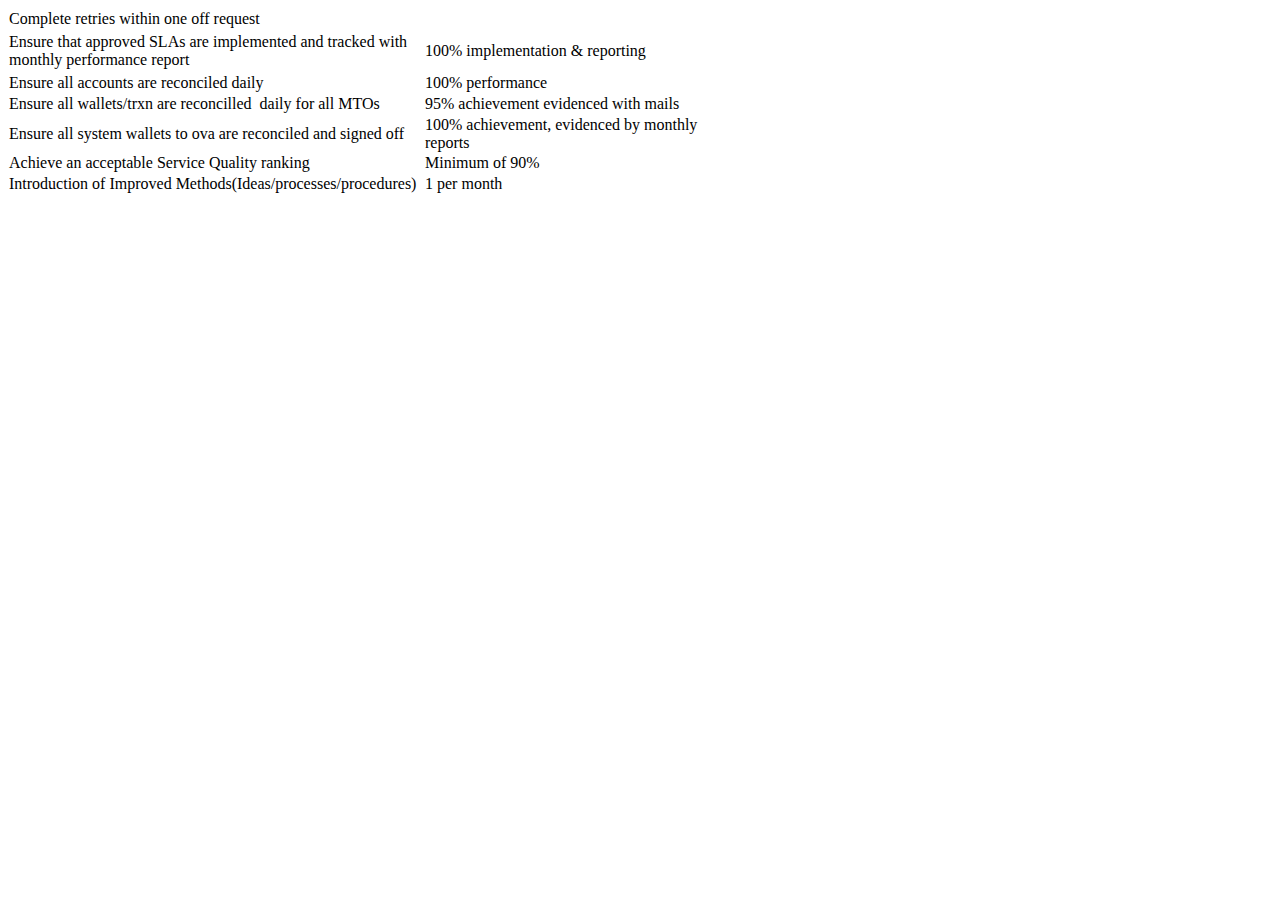
<file: Workbook2.htm>
<html xmlns:v="urn:schemas-microsoft-com:vml"
xmlns:o="urn:schemas-microsoft-com:office:office"
xmlns:x="urn:schemas-microsoft-com:office:excel"
xmlns="http://www.w3.org/TR/REC-html40">

<head>
<meta http-equiv=Content-Type content="text/html; charset=utf-8">
<meta name=ProgId content=Excel.Sheet>
<meta name=Generator content="Microsoft Excel 15">
<link rel=File-List href="Workbook2.fld/filelist.xml">
<style>
<!--table
	{mso-displayed-decimal-separator:"\.";
	mso-displayed-thousand-separator:"\,";}
@page
	{margin:.75in .7in .75in .7in;
	mso-header-margin:.3in;
	mso-footer-margin:.3in;}
.style0
	{mso-number-format:General;
	text-align:general;
	vertical-align:bottom;
	white-space:nowrap;
	mso-rotate:0;
	mso-background-source:auto;
	mso-pattern:auto;
	color:black;
	font-size:12.0pt;
	font-weight:400;
	font-style:normal;
	text-decoration:none;
	font-family:Calibri, sans-serif;
	mso-font-charset:0;
	border:none;
	mso-protection:locked visible;
	mso-style-name:Normal;
	mso-style-id:0;}
.style62
	{mso-number-format:General;
	text-align:general;
	vertical-align:bottom;
	white-space:nowrap;
	mso-rotate:0;
	mso-background-source:auto;
	mso-pattern:auto;
	color:windowtext;
	font-size:14.0pt;
	font-weight:400;
	font-style:normal;
	text-decoration:none;
	font-family:Arial, sans-serif;
	mso-font-charset:0;
	border:none;
	mso-protection:locked visible;
	mso-style-name:"Normal 2";}
td
	{mso-style-parent:style0;
	padding-top:1px;
	padding-right:1px;
	padding-left:1px;
	mso-ignore:padding;
	color:black;
	font-size:12.0pt;
	font-weight:400;
	font-style:normal;
	text-decoration:none;
	font-family:Calibri, sans-serif;
	mso-font-charset:0;
	mso-number-format:General;
	text-align:general;
	vertical-align:bottom;
	border:none;
	mso-background-source:auto;
	mso-pattern:auto;
	mso-protection:locked visible;
	white-space:nowrap;
	mso-rotate:0;}
.xl66
	{mso-style-parent:style62;
	color:windowtext;
	font-family:Garamond, serif;
	mso-font-charset:0;
	text-align:left;
	vertical-align:middle;
	white-space:normal;}
.xl67
	{mso-style-parent:style62;
	color:windowtext;
	font-family:Garamond, serif;
	mso-font-charset:0;
	vertical-align:middle;
	white-space:normal;}
.xl68
	{mso-style-parent:style62;
	color:windowtext;
	font-family:Garamond, serif;
	mso-font-charset:0;
	mso-number-format:0%;
	text-align:left;
	vertical-align:middle;
	white-space:normal;}
-->
</style>
</head>

<body link="#0563C1" vlink="#954F72">

<table border=0 cellpadding=0 cellspacing=0 width=735 style='border-collapse:
 collapse;table-layout:fixed;width:551pt'>
 <col width=416 style='mso-width-source:userset;mso-width-alt:13312;width:312pt'>
 <col width=319 style='mso-width-source:userset;mso-width-alt:10197;width:239pt'>
 <tr height=21 style='height:16.0pt'>
  <td height=21 class=xl66 width=416 style='height:16.0pt;width:312pt'>Complete
  retries within one off request<span style='mso-spacerun:yes'> </span></td>
  <td class=xl67 width=319 style='width:239pt'></td>
 </tr>
 <tr height=43 style='height:32.0pt'>
  <td height=43 class=xl66 width=416 style='height:32.0pt;width:312pt'>Ensure
  that approved SLAs are implemented and tracked with monthly performance
  report<span style='mso-spacerun:yes'> </span></td>
  <td class=xl66 width=319 style='width:239pt'>100% implementation &amp;
  reporting</td>
 </tr>
 <tr height=21 style='height:16.0pt'>
  <td height=21 class=xl67 width=416 style='height:16.0pt;width:312pt'>Ensure
  all accounts are reconciled daily<span style='mso-spacerun:yes'> </span></td>
  <td class=xl66 width=319 style='width:239pt'>100% performance<span
  style='mso-spacerun:yes'> </span></td>
 </tr>
 <tr height=21 style='height:16.0pt'>
  <td height=21 class=xl67 width=416 style='height:16.0pt;width:312pt'>Ensure
  all wallets/trxn are reconcilled<span style='mso-spacerun:yes'>  </span>daily
  for all MTOs</td>
  <td class=xl68 width=319 style='width:239pt'>95% achievement evidenced with
  mails</td>
 </tr>
 <tr height=21 style='height:16.0pt'>
  <td height=21 class=xl67 width=416 style='height:16.0pt;width:312pt'>Ensure
  all system wallets to ova are reconciled and signed off<span
  style='mso-spacerun:yes'> </span></td>
  <td class=xl68 width=319 style='width:239pt'>100% achievement, evidenced by
  monthly reports</td>
 </tr>
 <tr height=21 style='height:16.0pt'>
  <td height=21 class=xl67 width=416 style='height:16.0pt;width:312pt'>Achieve
  an acceptable Service Quality ranking<span style='mso-spacerun:yes'> </span></td>
  <td class=xl66 width=319 style='width:239pt'>Minimum of 90%</td>
 </tr>
 <tr height=21 style='height:16.0pt'>
  <td height=21 class=xl67 width=416 style='height:16.0pt;width:312pt'>Introduction
  of Improved Methods(Ideas/processes/procedures)</td>
  <td class=xl66 width=319 style='width:239pt'>1 per month</td>
 </tr>
</table>

</body>

</html>
</file>
